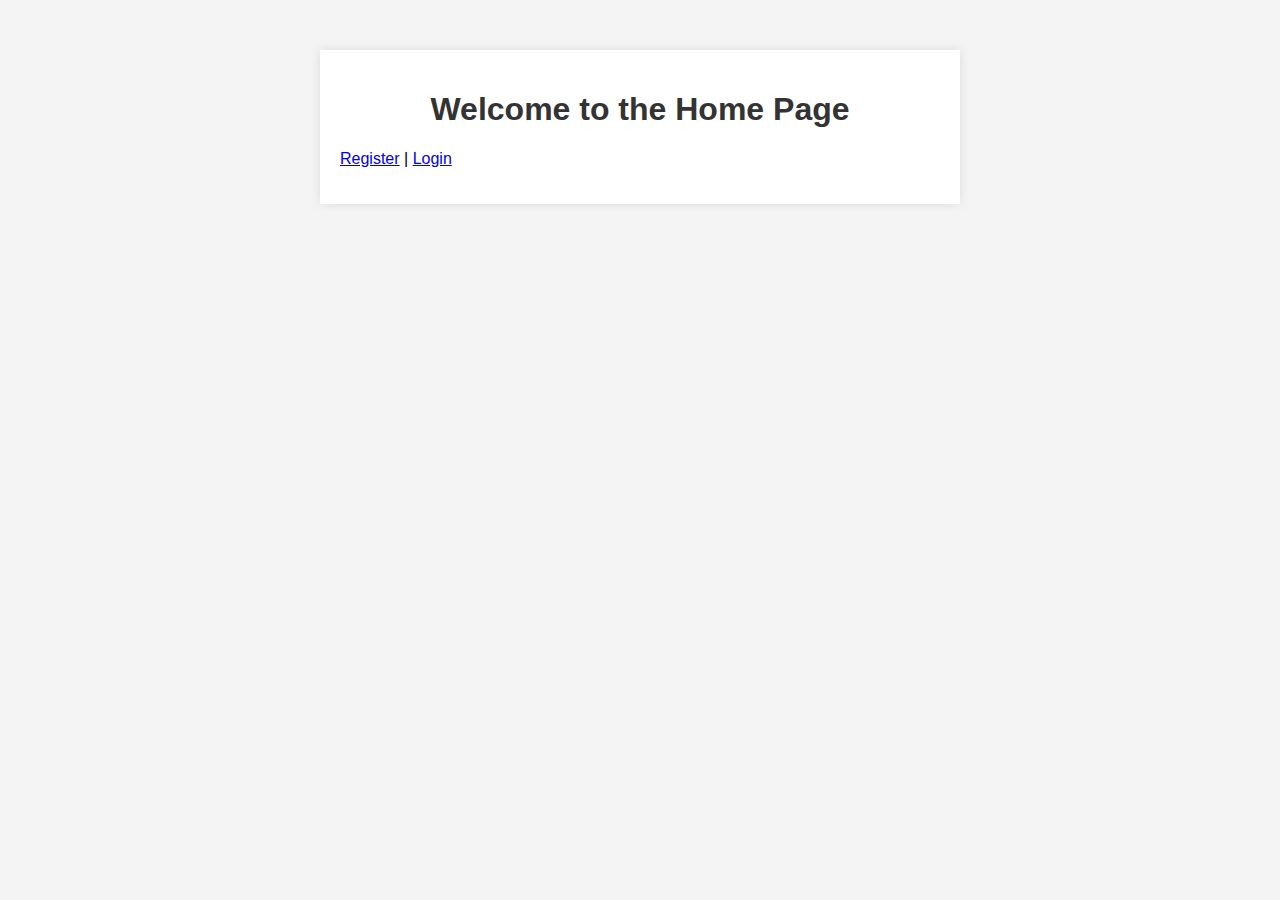
<file: templates/index.html>
<!DOCTYPE html>
<html lang="en">
<head>
    <meta charset="UTF-8">
    <meta name="viewport" content="width=device-width, initial-scale=1.0">
    <title>Home</title>
    <link rel="stylesheet" href="/static/style.css">
</head>
<body>
    <div class="container">
        <h1>Welcome to the Home Page</h1>
        <p><a href="/register">Register</a> | <a href="/login">Login</a></p>
    </div>
</body>
</html>
</file>
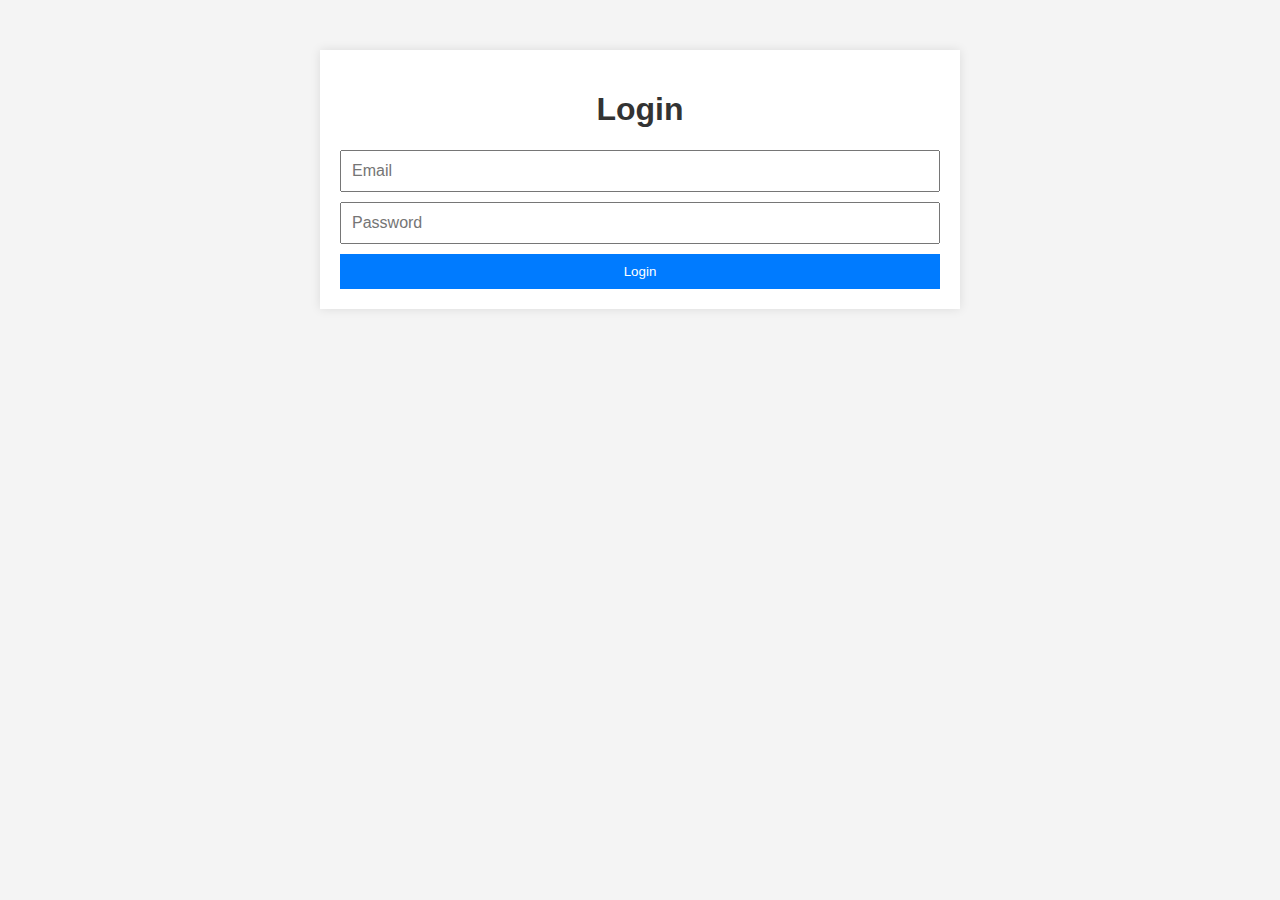
<file: templates/login.html>
<!DOCTYPE html>
<html lang="en">
<head>
    <meta charset="UTF-8">
    <meta name="viewport" content="width=device-width, initial-scale=1.0">
    <title>Login</title>
    <link rel="stylesheet" href="/static/style.css">
</head>
<body>
    <div class="container">
        <h1>Login</h1>
        <form id="loginForm">
            <input type="email" name="email" placeholder="Email" required>
            <input type="password" name="password" placeholder="Password" required>
            <button type="submit">Login</button>
        </form>
    </div>
    <script src="/static/app.js"></script>
</body>
</html>
</file>
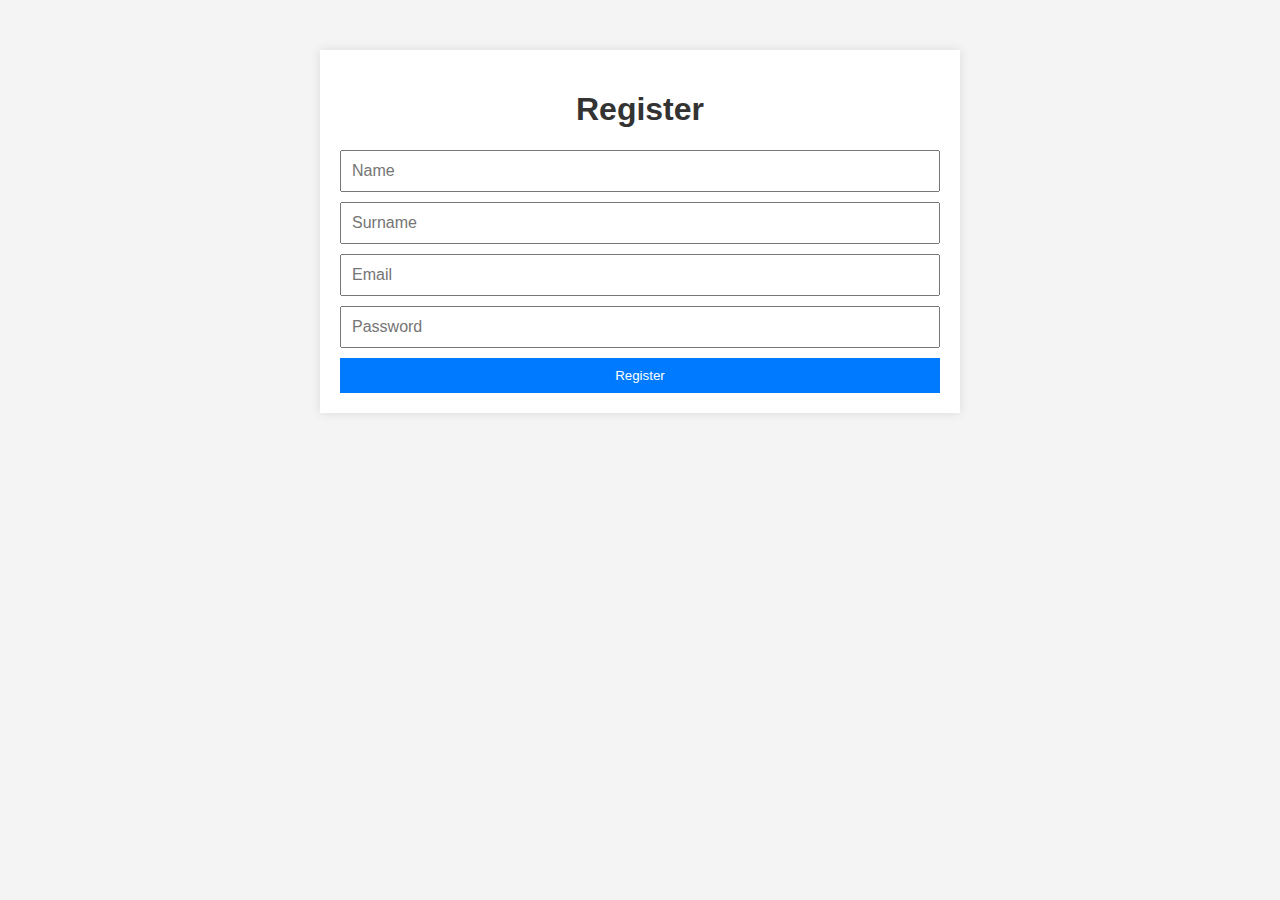
<file: templates/register.html>
<!DOCTYPE html>
<html lang="en">
<head>
    <meta charset="UTF-8">
    <meta name="viewport" content="width=device-width, initial-scale=1.0">
    <title>Register</title>
    <link rel="stylesheet" href="/static/style.css">
</head>
<body>
    <div class="container">
        <h1>Register</h1>
        <form id="registerForm">
            <input type="text" name="name" placeholder="Name" required>
            <input type="text" name="surname" placeholder="Surname" required>
            <input type="email" name="email" placeholder="Email" required>
            <input type="password" name="password" placeholder="Password" required>
            <button type="submit">Register</button>
        </form>
    </div>
    <script src="/static/app.js"></script>
</body>
</html>
</file>
<file: static/style.css>
body {
    font-family: Arial, sans-serif;
    background-color: #f4f4f4;
    margin: 0;
    padding: 0;
}

.container {
    width: 100%;
    max-width: 600px;
    margin: 50px auto;
    background: #fff;
    padding: 20px;
    box-shadow: 0 0 10px rgba(0, 0, 0, 0.1);
}

h1 {
    text-align: center;
    color: #333;
}

form {
    display: flex;
    flex-direction: column;
}

input {
    margin-bottom: 10px;
    padding: 10px;
    font-size: 16px;
}

button {
    padding: 10px;
    background: #007BFF;
    color: #fff;
    border: none;
    cursor: pointer;
}

button:hover {
    background: #0056b3;
}
</file>
